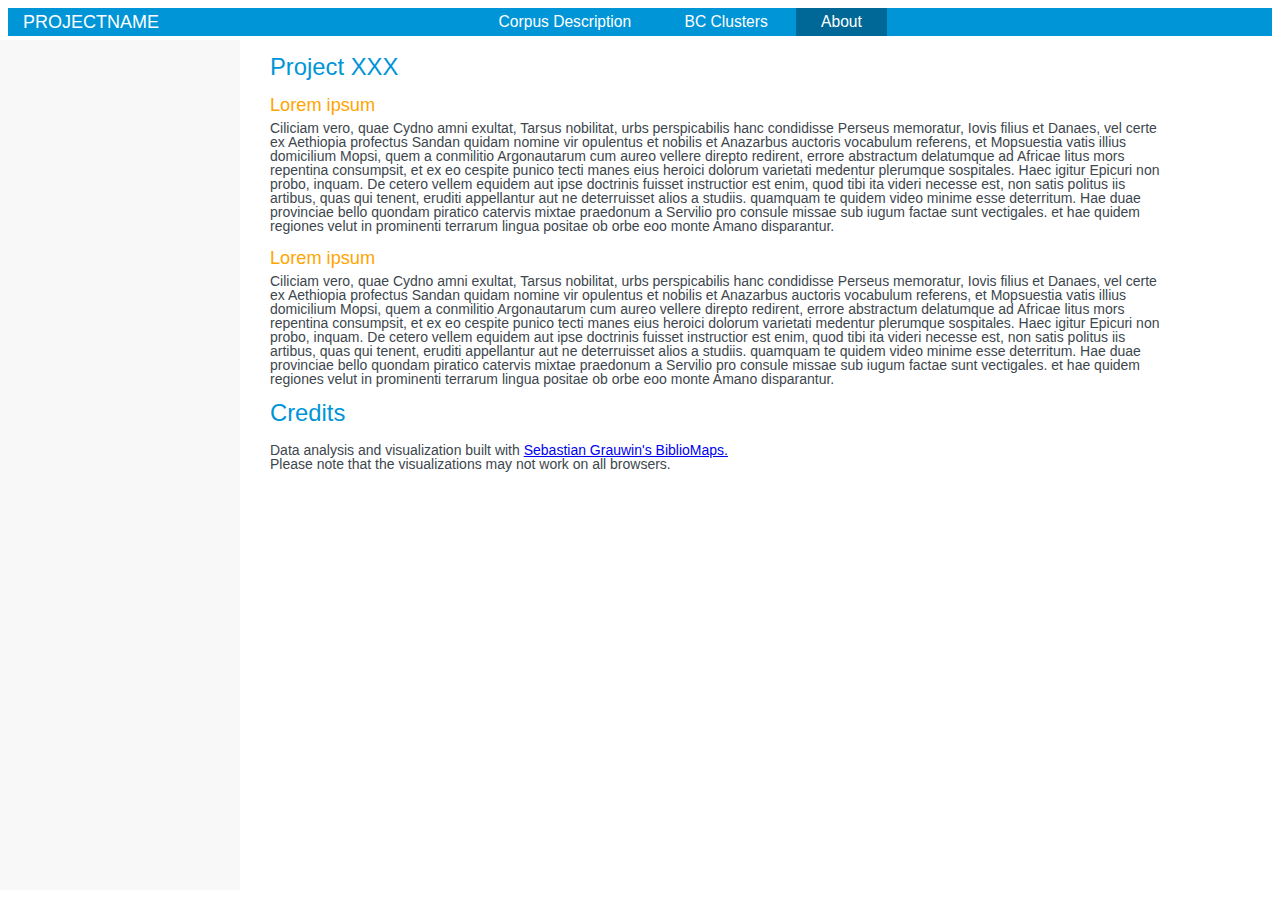
<file: html/bibliomaps/index.html>
<!DOCTYPE html>
<html>
<head>
    <meta charset="utf-8">
    <title>BiblioMap/index</title>
    <link rel="stylesheet" href="css/bibliomap_maincss.css"/>
    <script type="text/javascript">
      function loadPage(href){
        var xmlhttp = new XMLHttpRequest();
        xmlhttp.open("GET", href, false);
        xmlhttp.send();
        return xmlhttp.responseText;
      }
    </script>
</head>

<body onload="onload=d3.select('#headermenu').html(loadPage('headermenu.html'));togglemenu('1');">
<!-- HEADER+MENU  -->
<div id="headermenu"></div>
<div id="sidepanel"></div>

<!-- MAIN TEXT  -->
<div id="wrapper">
<!-- xxxxxxxxxxxxxxxxxxxxxxxxxxxxxxxxxxxxxxxxx -->
<!-- xxxxxxxxxxxxxxxxxxxxxxxxxxxxxxxxxxxxxxxxx -->
<h1 >Project XXX</h1>
<h2 >Lorem ipsum</h2>
Ciliciam vero, quae Cydno amni exultat, Tarsus nobilitat, urbs perspicabilis hanc condidisse Perseus memoratur, Iovis filius et Danaes, vel certe ex Aethiopia profectus Sandan quidam nomine vir opulentus et nobilis et Anazarbus auctoris vocabulum referens, et Mopsuestia vatis illius domicilium Mopsi, quem a conmilitio Argonautarum cum aureo vellere direpto redirent, errore abstractum delatumque ad Africae litus mors repentina consumpsit, et ex eo cespite punico tecti manes eius heroici dolorum varietati medentur plerumque sospitales.

Haec igitur Epicuri non probo, inquam. De cetero vellem equidem aut ipse doctrinis fuisset instructior est enim, quod tibi ita videri necesse est, non satis politus iis artibus, quas qui tenent, eruditi appellantur aut ne deterruisset alios a studiis. quamquam te quidem video minime esse deterritum.

Hae duae provinciae bello quondam piratico catervis mixtae praedonum a Servilio pro consule missae sub iugum factae sunt vectigales. et hae quidem regiones velut in prominenti terrarum lingua positae ob orbe eoo monte Amano disparantur.

<!-- xxxxxxxxxxxxxxxxxxxxxxxxxxxxxxxxxxxxxxxxx -->
<h2 >Lorem ipsum</h2>
Ciliciam vero, quae Cydno amni exultat, Tarsus nobilitat, urbs perspicabilis hanc condidisse Perseus memoratur, Iovis filius et Danaes, vel certe ex Aethiopia profectus Sandan quidam nomine vir opulentus et nobilis et Anazarbus auctoris vocabulum referens, et Mopsuestia vatis illius domicilium Mopsi, quem a conmilitio Argonautarum cum aureo vellere direpto redirent, errore abstractum delatumque ad Africae litus mors repentina consumpsit, et ex eo cespite punico tecti manes eius heroici dolorum varietati medentur plerumque sospitales.

Haec igitur Epicuri non probo, inquam. De cetero vellem equidem aut ipse doctrinis fuisset instructior est enim, quod tibi ita videri necesse est, non satis politus iis artibus, quas qui tenent, eruditi appellantur aut ne deterruisset alios a studiis. quamquam te quidem video minime esse deterritum.

Hae duae provinciae bello quondam piratico catervis mixtae praedonum a Servilio pro consule missae sub iugum factae sunt vectigales. et hae quidem regiones velut in prominenti terrarum lingua positae ob orbe eoo monte Amano disparantur.

<!-- xxxxxxxxxxxxxxxxxxxxxxxxxxxxxxxxxxxxxxxxx -->




<!-- xxxxxxxxxxxxxxxxxxxxxxxxxxxxxxxxxxxxxxxxx -->
<!-- xxxxxxxxxxxxxxxxxxxxxxxxxxxxxxxxxxxxxxxxx -->
<h1 id="CRE">Credits</h1>
Data analysis and visualization built with <a href="http://www.sebastian-grauwin.com/bibliomaps" target="new">Sebastian Grauwin's BiblioMaps.</a><br> Please note that the visualizations may not work on all browsers. <br/> 


<!-- ***************************************************************************** -->
<div class="clearing" style="margin-bottom:200px"></div>
</div><!--end wrapper-->
<!-- ***************************************************************************** -->
<script src="js/d3.min.js"></script>
<script src="js/bibliomap_togglemenu.js"></script>
<script>d3.select("#sidepanel").style("height",(Math.max(d3.select("#wrapper").style('height').slice(0,-2), (window.innerHeight-50))+"px"))</script>
</body>
</html>
</file>
<file: html/bibliomaps/css/bibliomap_maincss.css>
/* ---------------------------------------------------------------------------
   (c) BiblioMap, 2015
   Author: Sebastian Grauwin

   -------------------------------------------------------------------------- */
body {
  background-color: #fff;
  font-family: 'Roboto', sans-serif;
  color : #3d464d;
  font-size: 12px;
  font-weight: 400;
}

h1 {
    display: block;
    font-size: 1.7em;
    margin-top: 0.83em;
    margin-bottom: 1em;
    margin-left: 0;
    margin-right: 0;
    font-weight: 500;
    color: #0095D7;
}

h2 { 
    display: block;
    font-size: 1.3em;
    margin-top: 1em;
    margin-bottom: 0.5em;
    margin-left: 0;
    margin-right: 0;
    font-weight: 500;
    color:orange ;
}

.clearing {
  height: 1px;
  clear: both;
}


/* ....................................................................... */
/* ....................................................................... */
/* Left side panel */
div#sidepanel {
    position: absolute;  
    background-color: #F8F8F8;
    top: 40px;
    left:0px;
    border: 0;
    width: 240px;
    pointer-events: all;
}


#wrapper {
  position: absolute;
  left:270px;
  top: 40px;
  width:900px;
  line-height: 14px;
  font-size: 14px;
  background-color: white;
}
</file>
